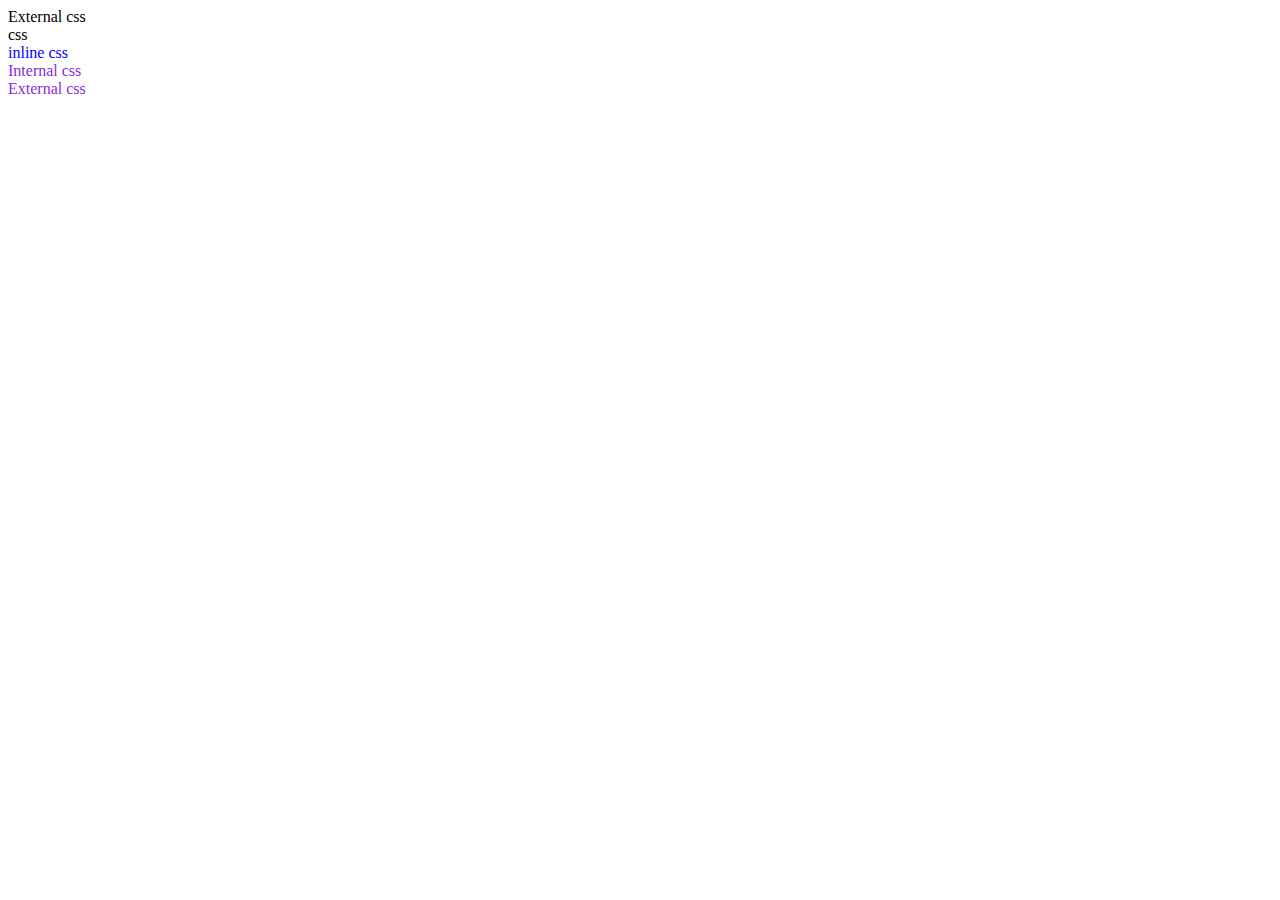
<file: intro.html>
<!DOCTYPE html>
<html lang="en">
<head>
    <meta charset="UTF-8">
    <meta http-equiv="X-UA-Compatible" content="IE=edge">
    <meta name="viewport" content="width=device-width, initial-scale=1.0">
    <title>Document</title>
    <link rel="stylesheet" href="./styleintro.css">
    <script src="./intro.js"></script>

    <script src="./react17.js"></script>

    <style>
        .one{
            color: blueviolet;
             
        }
    </style>
</head>
<body>
  
    <!-- div.class -->
    <div class="class"></div>


    <!-- div.class*5 -->
    <div class="class"></div>
    <div class="class"></div>
    <div class="class"></div>
    <div class="">External css</div>
    <div class="" style="color: blue;"> </div>


   <!-- div.class>div.class -->
    <div class="class">
        <div class="" > css</div>
    </div>
    <div class="two" style="color: blue;">inline css</div>
    <div class="one" >Internal css</div>
    <div class="three">External css</div>
</body>



<script>
    // console.log("learning internal javascript");

    // {
    //     var c =10;
    //     console.log(c);


    //     let a= 30;
    //     console.log(a);
    // }
    // // console.log(a);




    // console.log(c);
   





    // console.log(d);
    // var d=36;










    // console.log(w);
    // let w=35;

    // let r= 88;
    // console.log(r);










    // constant

    // const a =10;
    // console.log(a);

// error because const should be inatialised during declaration
    // const q;   
    // const q=20;











    // const myarray={
    //     name:"Shubham",
    // };


    //  myarray.name = "Shripad";

    //  console.log(myarray);











    //    Error becausemyarray should not be re inatialised ...but name inside it can be 
    //  myarray={
    //      name = "Balram",
    //  }

    //  console.log(myarray);





    
    

// let myString1 ="SalunkheShubham";
// let mystring2 = "salunkheshubham";






// // console.log(myString1.toUpperCase()==myString2.toUpperCase());    error because of == matches onlyvalue

// // console.log(myString1.toUpperCase()===myString2.toUpperCase()); 




// // let input = "abcdafgbdjc"
// // let output="";
// // Array=['a','b','c','d','a','f','g','b','d','j','c'];

// // // console.log(St(1));

// // // Hashset h =new Hashset();
// // //  for (i=0, i<St.length,i++){

// // //     h.add(i)
// // //  }



// // for(i=0;i<=input.length;i++) {

// //     let count = 0;
// //     for(j=0;j<=input.length;j++){
// //        if(input[i]===input[j] && i<=j){
// //            count++;
// //            if(count>1){

// //             output = output+ input[i];
// //             break;
// //            }
// //        }
// //     }

// //     console.log(output);

// // }

// // let isSame =true;

// // let myArr =[1,2,3,4];
// // let myArr1 =[1,2,3,4];
// // for(let i=0;i<myArr.length; i++){
// //     if(myArr[i] !== myArr1[i]){
// //         isSame=false;
// //         break;
// //     }
// // console.log(isSame);

// // }






//  let input =("India is my country");


// output="";
// let wordString = "";


// function reverseString(value){
//     let returnValue="";
//     for (let i=value.length-1;i>-1;i--){
//         returnValue =returnValue+value[i];

//     }
//     return returnValue;
// }

// for(let i=0;i<input.length; i++){
//     if (input[i]===" "){
//         output=output+ reverseString(wordString)+" ";
//         console.log(wordString);
//         wordString="";
//     }
//     else{
//     wordString =wordString + input[i];
//     if
//         (i+1 == input.length){
//             output=output+ reverseString(wordString);
//             console.log(wordString);
//             wordString ="";
//     }
//     }



// }

// console.log(output);



// // normal function
// function addNumber(no1,no2){
//     return no1+no2;
// }
// console.log(addNumber);
// console.log(addNumber(10,60));


// --------------------------------------------------------------------



//Function Expression

// const add= function (no1,no2){
//     return no1+ no2;
// }
// console.log(add(10,80));
// console.log(add);



// -----------------------------------------------------------------------




// //Arrow function

// const addArrow =(no1,no2)=>{
//     return no1+no2;
// }
// console.log(add(10,5));
//  console.log(add);     // we will get function defination

// ------------------------------------------------------------------------
    

// const obj ={
// name :"Shubham",
// getName: function () {
//     return this.name;
    
// },
// };


// const newObj = {
//     name:"Shripad",
// };
// const bindObj=obj.getName.bind(newObj);
// console.log(obj.getName.bind(newObj));



//-------------------------------------------------------------------------


//Constructor function



// function Person(name , Age){
//     if (!new.target){
//         return new Person(name,Age)
//     }
//     this.name;
//     this.Age;
//     //return this(inbuilt if we call it by new key word)
// }
// const cons= new Person("Shubham",23);
// const cons1= Person("Shubham",23);

// console.log(cons);
// console.log(cons1);



//-------------------------------------------------------------------------

//   const myArr=[1,2,3,4];

//   const [a,b,c,d]= myArr;
//   console.log(a,b,c,d);


//   const myObj={
//       name:"Pradeep",
//       Age : 23
//   };

//   const{name,Age}=myObj;
//   console.log(name,age);



//   const Arr = [1,2,3,4,5,6];
//   const NewArr=[];
//   for(i=0;i<=length.Arr;i++){
//       NewArr.push(Arr[i])
//   }

//   console.log(NewArr);

  // Shortcut method Deep copy  {Spread in array}

//   const NewArr =[...Arr];



//   console.log(NewArr);

// // Spread with object
//   const MyObj={
//       name :"Shubham",
//       Age :"19"
//   }

//   const MyNewObj={...MyObj};

//   console.log(MyNewObj);

//   console.log(...MyObj); error store it in array



//Rest

// function Add(a,b,c,d){
//     return a+b+c+d ;
// }

// console.log(Add(10,20,30,40));
//if user needs to add value then we have to make changes to function
//sonot to restrict the userwe do

// function add(...args){
//     for(let i=0;i<=args;i++){
//         result=result+ args[i];

        
//     }
//     return result;
    
// }
// console.log(add(10,20,30));

</script>

</html>
</file>
<file: styleintro.css>
.three{
    color: blueviolet;
}
</file>
